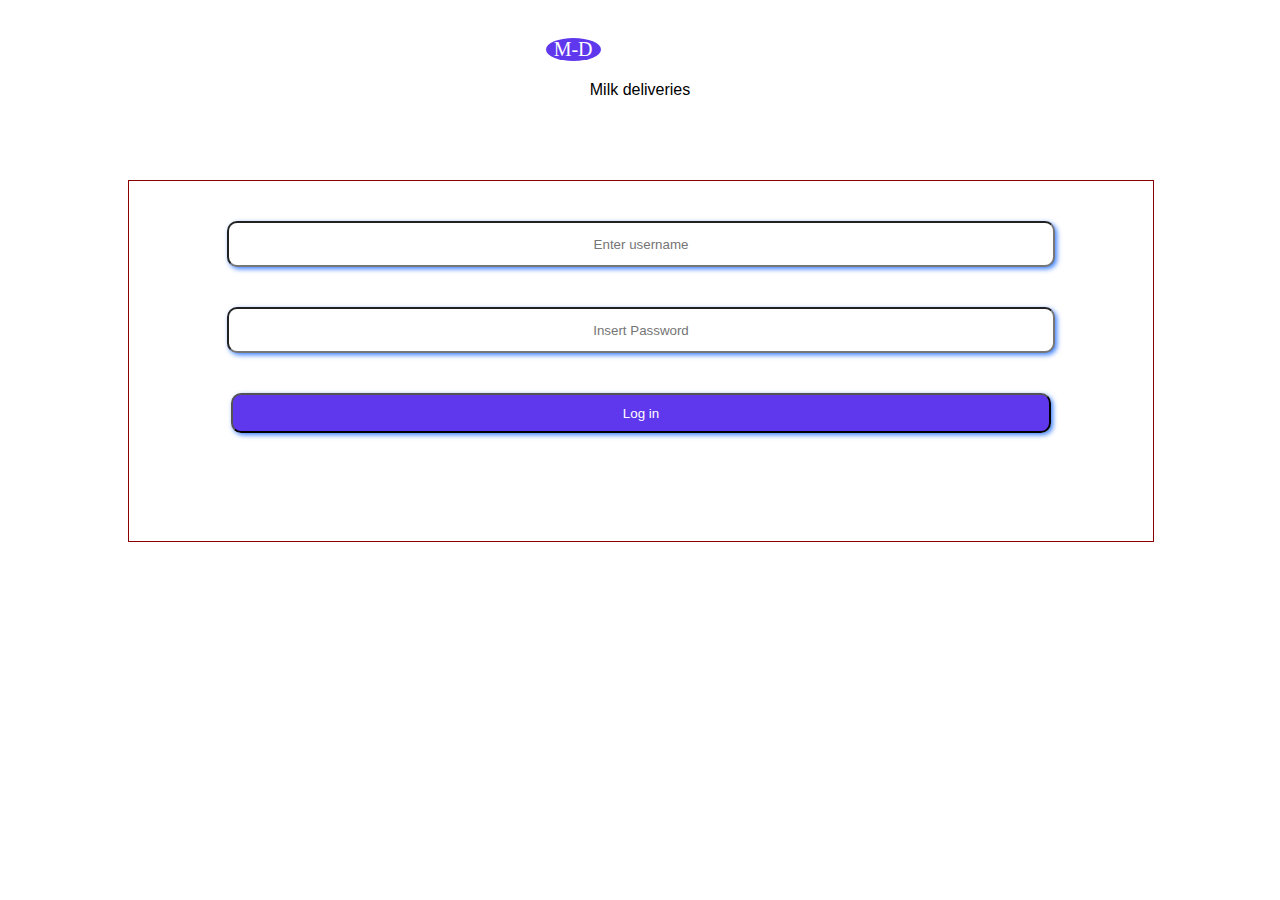
<file: login.html>
<!DOCTYPE html>
<html lang="en">
<head>
    <meta charset="UTF-8">
    <meta http-equiv="X-UA-Compatible" content="IE=edge">
    <meta name="viewport" content="width=device-width, initial-scale=1.0">
    <title>Milk Deliveries</title>
    <link rel="stylesheet" href="style.css">
</head>
<body>
    <div id="spinning-thing"><span id="logo-text">M-D</span></div>
    <span id="logo">Milk deliveries</span>
  
<div id="login-container">
    <div id="login-box">
<form action="index.html" method="post">
<input type="text" id="username" placeholder="Enter username"><br>
<input type="password" id="password" placeholder="Insert Password"><br>
<input type="submit" value="Log in" id="btn">
</form>
    </div>
</div>
</body>
</html>
</file>
<file: style.css>
#nav-container{
    min-width:100vw;
    height:10vh;
    background-color:rgba(64, 17, 233, 0.836);
    position:absolute;
    top:0;
    left:0;
}#login-container{
    width:100vw;
    height:100vh;
    position:absolute;
    left:0;
    top:0;
   }body{
       text-align:center;
       align-items:center;
   }
#login-box{
    height:40vh;
    width:80vw;
    border:1px solid darkred;
    position:absolute;
    left:10vw;
    top:20vh;
    text-align:center;
}label{
    font-size:10pt;
}input{
    width:80%;
    height:40px;
    border-radius:10px;
    outline:none;
    box-shadow:2px 2px 5px rgba(0, 89, 255, 0.774);
    margin-top: 40px;
    text-align:center;
}#btn{
    background:rgba(64, 17, 233, 0.836);
    color:white;
}#btn:hover{
    background:rgba(40, 17, 233, 0.736)
}#logo{
    font-family:sans-serif;
    position:relative;
    top:50px;
}#spinning-thing{
    height:55x;
    width:55px;
    background:rgba(64, 17, 233, 0.836);
    font-size:20px;
    text-align:center;
    border-radius:50%;
    position:relative;
    justify-content: center;
    align-self: center;
    overflow:hidden;
    left:42vw;
    top:30px;
    animation:logoAnimate 3s;
    animation-iteration-count: 2;
    }#logo-text{
        margin-bottom:10px;
        color:white;
        font-family:'Times New Roman', Times, serif;
}#profile{
float:right;
height:50px;
width:50px;
border:2px solid white;
border-radius: 50%;
position:absolute;
right:10px;
top:10px;
}nav{
    float:left;
    color:white;
    text-decoration: none;
}a{
    color:white;
}footer{
    height:10vh;
    width:100vw;
    position:absolute;
    left:0;
    bottom:0;
    background:rgba(64, 17, 233, 0.836);

}#copyright{
    position:absolute;
    bottom:0;

}#divider{
    min-width:100%;
    
}
@keyframes logoAnimate {
    from{
        transform: rotateY(0deg);
    }to{
        transform: rotateY(360deg);
    }
}
</file>
